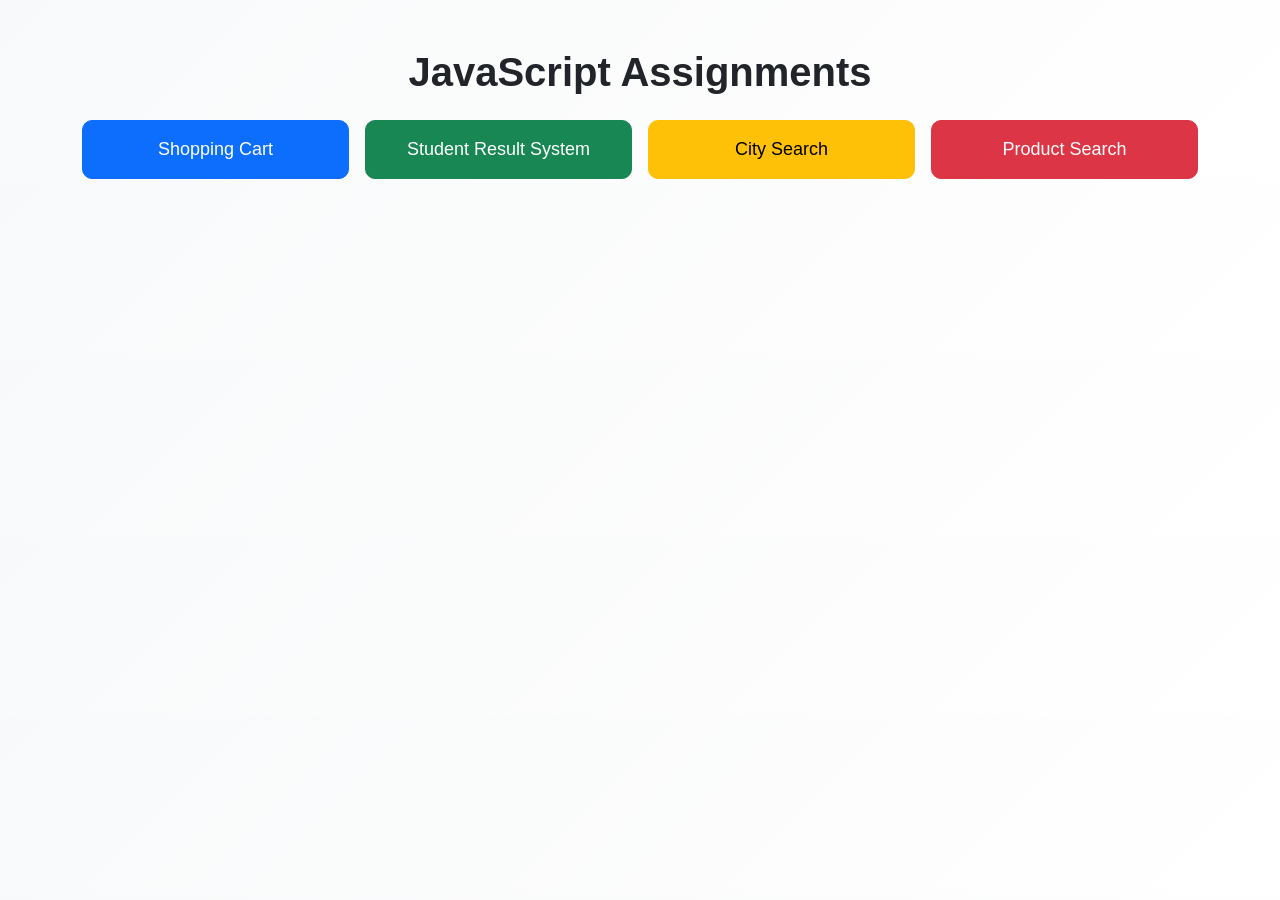
<file: index.html>
<!DOCTYPE html>
<html lang="en">
<head>
  <meta charset="UTF-8">
  <meta name="viewport" content="width=device-width, initial-scale=1.0">
  <title>Home</title>

  <!-- Bootstrap CSS -->
  <link href="https://cdn.jsdelivr.net/npm/bootstrap@5.3.0/dist/css/bootstrap.min.css" rel="stylesheet">

  <!-- Custom CSS -->
  <link rel="stylesheet" href="styles.css">
</head>
<body>

<div class="container text-center mt-5">
  <h1 class="mb-4">JavaScript Assignments</h1>

  <div class="row g-3">
    <div class="col-12 col-md-6 col-lg-3">
      <a href="./Page1.html" class="btn btn-primary w-100">Shopping Cart</a>
    </div>

    <div class="col-12 col-md-6 col-lg-3">
      <a href="./Page2.html" class="btn btn-success w-100">Student Result System</a>
    </div>

    <div class="col-12 col-md-6 col-lg-3">
      <a href="./Page3.html" class="btn btn-warning w-100">City Search</a>
    </div>

    <div class="col-12 col-md-6 col-lg-3">
      <a href="./Page4.html" class="btn btn-danger w-100">Product Search</a>
    </div>
  </div>
</div>

</body>
</html>
</file>
<file: styles.css>
body {
  font-family: 'Segoe UI', sans-serif;
  background: linear-gradient(135deg, #f8f9fa, #ffffff);
}

h1 {
  font-weight: 600;
}

.btn {
  padding: 15px;
  font-size: 18px;
  border-radius: 10px;
  transition: 0.3s;
}

.btn:hover {
  transform: scale(1.05);
}
</file>
